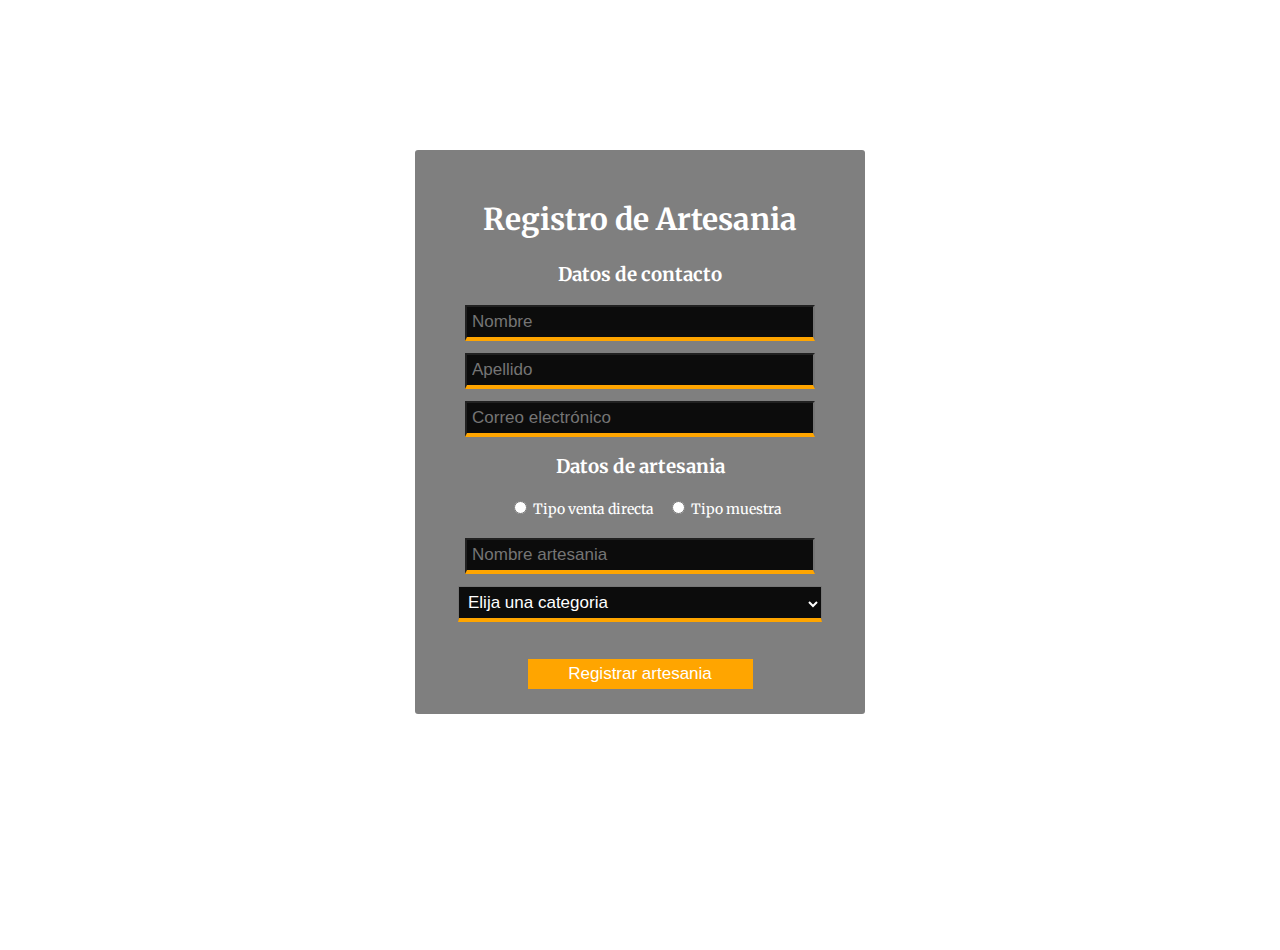
<file: html/artesaniaRegister.html>
<!DOCTYPE html>
<html lang="en">

<head>
    <meta charset="UTF-8">
    <meta name="viewport" content="width=device-width, initial-scale=1.0">
    <title>Artesania</title>
    <link rel="stylesheet" href="../css/styleRegister.css">
    <link href="https://fonts.googleapis.com/css2?family=Merriweather:ital,wght@0,400;0,700;1,400;1,700&display=swap"
        rel="stylesheet">
    <title>Document</title>
</head>

<body>

    <header class="header">

    </header>

    <section class="login">
        <div class="container">

            <form class="form" method="post" target="_blank">
                <div class="form" id="form-register">
                    <h2 class="title-form">Registro de Artesania</h2>
                    <div class="container-inputs">
                        <h3 class="contact-title-form">Datos de contacto</h3>
                        <input type="text" id="nameInput" placeholder="Nombre" class="input-register" autocomplete="off"
                            required="" minlength="1" maxlength="15">
                        <input type="text" id="surnameInput" placeholder="Apellido" class="input-register"
                            autocomplete="." required="" minlength="1" maxlength="15">
                        <input type="email" id="emailInput" placeholder="Correo electrónico" class="input-register"
                            autocomplete="." required="">


                        <h3 class="contact-title-form">Datos de artesania</h3>
                        <!-- CHECKS TIPO PUBLICACION -->
                        <div class="check_type">

                            <label class="check_input_post">
                                <input type="radio" id="post_venta" name="post_type"> Tipo venta directa
                            </label>

                            <label class="check_input_post">
                                <input type="radio" id="post_muestra" name="post_type"> Tipo muestra
                            </label>

                        </div>
                        <form action="" method="POST">

                            <input type="text" name="name-artesania" id="name-artesaniaID"
                                placeholder="Nombre artesania" class="input-register" autocomplete="." required=""
                                minlength="1" maxlength="15">
                            <input type="submit" name="enviar-nombre-artesania" value="Comparar precios"
                                id="button-name-artesania" class="button-register" target="_blank">
                        </form>


                        <input type="text" id="price-artesania" placeholder="Precio artesania" class="input-register"
                            autocomplete="." required="" minlength="1" maxlength="10">
                        <!-- CATEGORIAS -->
                        <select name="categories" id="select-categories" class="categories-register">
                            <option>Elija una categoria</option>
                            <option value="1">Arte y manualidades</option>
                            <option value="2">Hogar y muebles</option>
                            <option value="3">Accesorios</option>
                            <option value="4">Inmuebles</option>
                        </select>
                        <textarea class="input-register" required rows="5" cols="43" name="comentario"
                            placeholder="Descripcion de la artesania" id="text-area"></textarea>


                        <br>
                        <div class="container-button-register">
                            <input type="submit" id="registrarse" value="Registrar artesania" class="button-register"
                                onclick="register()">


                        </div>
                    </div>
                </div>


        </div>
        </form>
        </div>
    </section>

    <div id="modal_container" class="modal-container">
        <div class="modal">
            <h1>Compara tus productos con los precios del mercado:</h1>
            <div class="publicaciones" id="posts">

                <div id="post0"></div>
                <div id="post1"></div>
                <div id="post2"></div>
                <div id="post3"></div>
                <div id="post4"></div>
                <div id="post5"></div>
                <div id="post6"></div>
                <div id="post7"></div>

            </div>
            <button id="close">Cerrar</button>
        </div>
    </div>

    <script src="../js/app.js"></script>



</body>

</html>
</file>
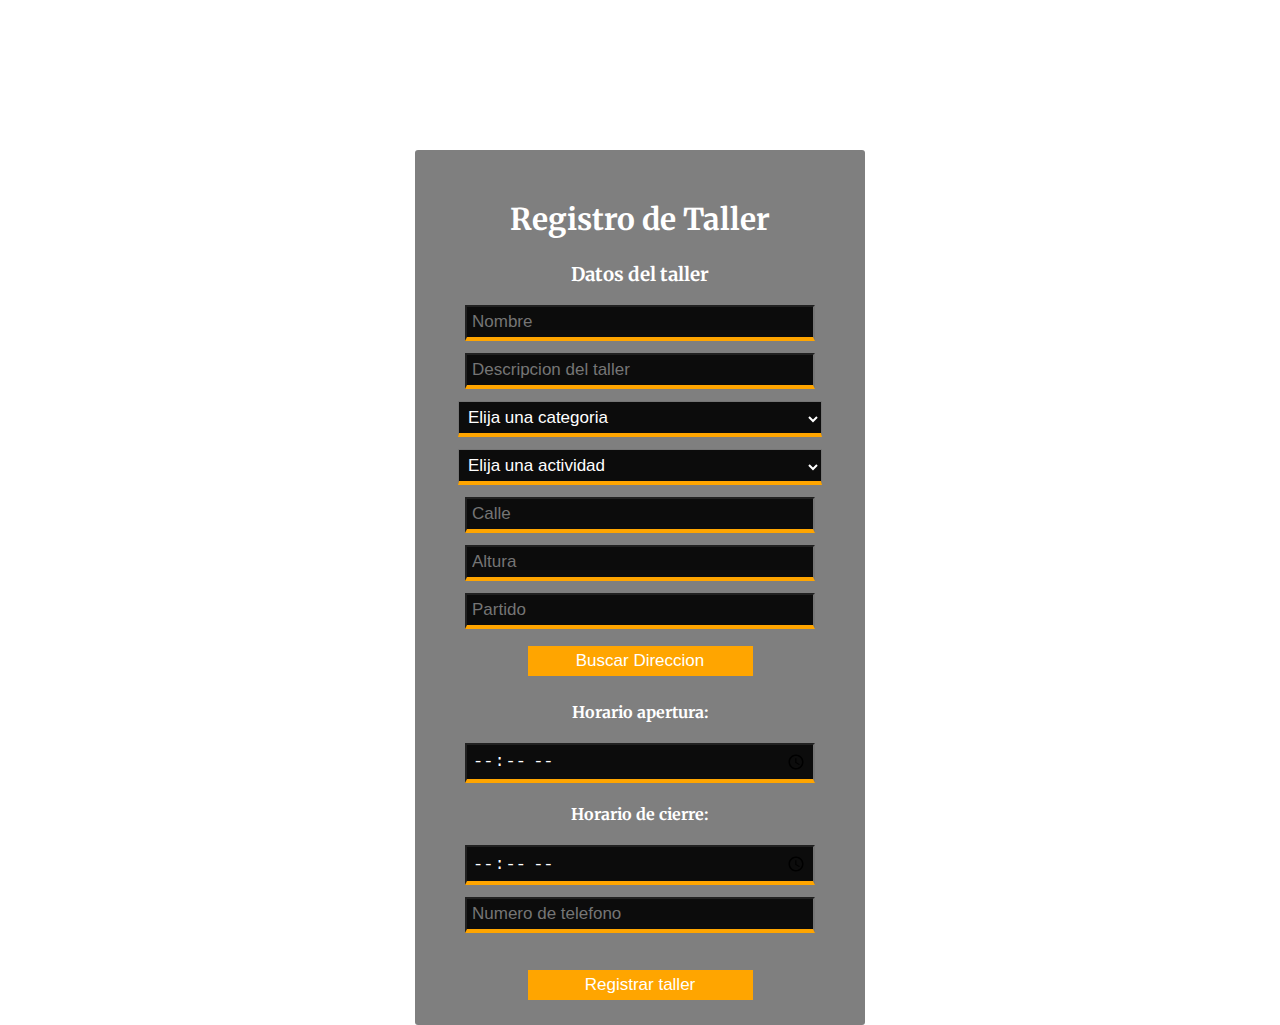
<file: html/tallerRegister.html>
<!DOCTYPE html>
<html lang="en">

<head>
    <meta charset="UTF-8">
    <meta name="viewport" content="width=device-width, initial-scale=1.0">
    <title>Registrar taller</title>
    <link rel="stylesheet" href="../css/styleRegister.css">
    <link href="https://fonts.googleapis.com/css2?family=Merriweather:ital,wght@0,400;0,700;1,400;1,700&display=swap"
        rel="stylesheet">
    <title>Document</title>
</head>


</body>
    <header class="header">

    </header>

    <section class="login">
        <div class="container">

            <form action="#" class="form" method="post" target="_blank">
                
                <div class="form2" id="form-SignUp">
                    <h2 class="title-form">Registro de Taller</h2>
                    <div class="container-inputs">
                        <h3 class="contact-title-form">Datos del taller</h3>
                        <input type="text" id="nameInput" placeholder="Nombre" class="input-register" autocomplete="." required="" minlength="1" maxlength="15">
                        <input type="text" id="descriptionInput" placeholder="Descripcion del taller" class="input-register" autocomplete="." required="" minlength="1">
                        <select name="categories" id="select-categories" class="categories-register">
                            <option>Elija una categoria</option>
                            <option value="1">Arte y manualidades</option>
                            <option value="2">Hogar y muebles</option>
                            <option value="3">Accesorios</option>
                            <option value="4">Inmuebles</option>
                        </select>
                        <select name="activities" id="select-activities" class="categories-register">
                            <option>Elija una actividad</option>
                            <option value="1">Arte y manualidades</option>
                            <option value="2">Hogar y muebles</option>
                            <option value="3">Accesorios</option>
                            <option value="4">Inmuebles</option>
                        </select>
                        <form action="" method="post">
                            <input type="text"   id="calleInput"    placeholder="Calle"   class="input-register" autocomplete="." required="" >
                            <input type="number" id="alturaInput"   placeholder="Altura"  class="input-register" autocomplete="." required="" >
                            <input type="text"   id="partidoInput"  placeholder="Partido" class="input-register" autocomplete=".">
                            <input type="submit" id="normalizadorDireccion" value="Buscar Direccion" class="button-register" onclick="request_direction()" >
                            <select class="categories-register"  name="Lista-de-direcciones" id="dirList">
            
                            </select>
                            <script src="../js/direction.js"> </script>
                        </form>

                        <h4 class="contact-title-form"> Horario apertura: </h4>
                        <input type="time" id="horarioAperturaInput" class="input-register" required="">
                        <h4 class="contact-title-form">  Horario de cierre: </h4>
                        <input type="time" id="horarioCerrarInput"   class="input-register" required="">
                        <input type="tel" id="phoneInput" name="phone" placeholder="Numero de telefono" pattern="[0-1]{3}-[0-9]{10}" class="input-register" required="" maxlength="13">
                        
                        <br>
                        <div class="container-button-register">
                            <input type="submit" id="registerTaller" value="Registrar taller" class="button-register" onclick="register_taller()">
                        </div>
                    </div>
                </div>
                
                
            </form>
        </div>
    </section>

</body>

</html>
</file>
<file: css/styleRegister.css>
body{
    margin: 0;
    background: url("https://2.bp.blogspot.com/_EZ16vWYvHHg/TDNDNoGidcI/AAAAAAAAPdM/dgB3XOz_k1w/s1600/www.BancodeImagenesGratuitas.com-TyF-23.jpg");
    background-size: cover;
    background-attachment: fixed;
    background-repeat: no-repeat;
    font-family: 'Merriweather', serif;
}

.header {
    width: 100%;
    height: 100px;
    margin-bottom: 50px;
}

/* FORMULARIO ARTESANIA */

#title {
    color: white;
    text-align: center;
    font-size: 30px;
}



.contact-title-form{
    color: white;
}

.container {
    
    color: black;
    margin: auto auto;
    padding-top: 25px;
    padding-bottom: 20px;
    width: 450px;
    height: auto;
    background: rgba(0, 0, 0, .5);
    border-radius: 3px;
}

.container-inputs{
    text-align: center;
}

.buttons:hover{
    background: blue;
}


.title-form {
    text-align: center;
    color: white;
    font-size: 30px;
    
}

.categories-register{
    font-size: 17px;
    display: block;
    margin: 12px auto;
    padding: 5px;
    background: rgba(0, 0, 0, .9);
    color: white;
    width: 364px;
    border-bottom: 4px solid orange;
    transition: all .4s ease; 
}

.categories-register:focus {
    border-bottom: 4px solid blue;
}

.input-register {
    font-size: 17px;
    display: block;
    margin: 12px auto;
    padding: 5px;
    background: rgba(0, 0, 0, .9);
    color: white;
    width: 350px;
    border-bottom: 4px solid orange;
    transition: all .4s ease; 
}

.input-register:focus {
    border-bottom: 4px solid blue;
}

.container-button-register{
    text-align: center;
}

.button-register {
    font-size: 17px;
    margin: 5px auto;
    border: none;
    padding: 5px;
    width: 50%;
    background: orange;
    color: white;
    transition: all .3s;
    cursor: pointer;
    
}

.button-register:hover{
    background: blue;
}

.check_input_post{
    color: #fff;
    font-size: 14px;
    padding-left: 10px;
}

.check_type{
    margin: 20px 0;
}

.input_v{
    margin-left: 17px;
    color: #fff;
    font-size: 14px;
}

#text-area{
    font-size: 15px;
    resize: none;
    font-family: 'Merriweather', serif;
    display: block;
    margin: 12px auto;
    padding: 5px;
    background: rgba(0, 0, 0, .9);
    color: white;
    width: 350px;
    border-bottom: 4px solid orange;
    transition: all .4s ease; 
}

#text-area:focus{
    border-bottom: 4px solid blue;
}

@import url('https://fonts.googleapis.com/css?family=Poppins&display=swap');

* {
  box-sizing: border-box;
}


button {
  background-color: #47a386;
  border: 0;
  border-radius: 5px;
  box-shadow: 0 2px 4px rgba(0, 0, 0, 0.2);
  color: #fff;
  font-size: 14px;
  padding: 10px 25px;
}

.modal-container {
  background: url("https://2.bp.blogspot.com/_EZ16vWYvHHg/TDNDNoGidcI/AAAAAAAAPdM/dgB3XOz_k1w/s1600/www.BancodeImagenesGratuitas.com-TyF-23.jpg");
  background-size: cover;
  background: rgba(0, 0, 0, .5);
  background-attachment: fixed;
  background-repeat: no-repeat;
  font-family: 'Merriweather', serif;
  padding-top: 950px;
  max-width: 500px;
  display: flex;
  align-items: center;
  justify-content: center;
  position: absolute;
  pointer-events: none;
  opacity: 0;  
  top: 0;
  left: 0;
  height: 100vh;
  width: 100vw;
  transition: opacity 0.3s ease;
  overflow: scroll;
}

.show {
  pointer-events: auto;
  opacity: 1;
}

.modal {
  color: #fff;
  width: 600px;
  max-width: 100%;
  padding: 30px 50px;
  border-radius: 5px;
  box-shadow: 0 2px 4px rgba(0, 0, 0, 0.2);
  text-align: center;
}

.modal h1 {
  margin: 0;
}

.modal p {
  opacity: 0.7;
  font-size: 14px;
}
</file>
